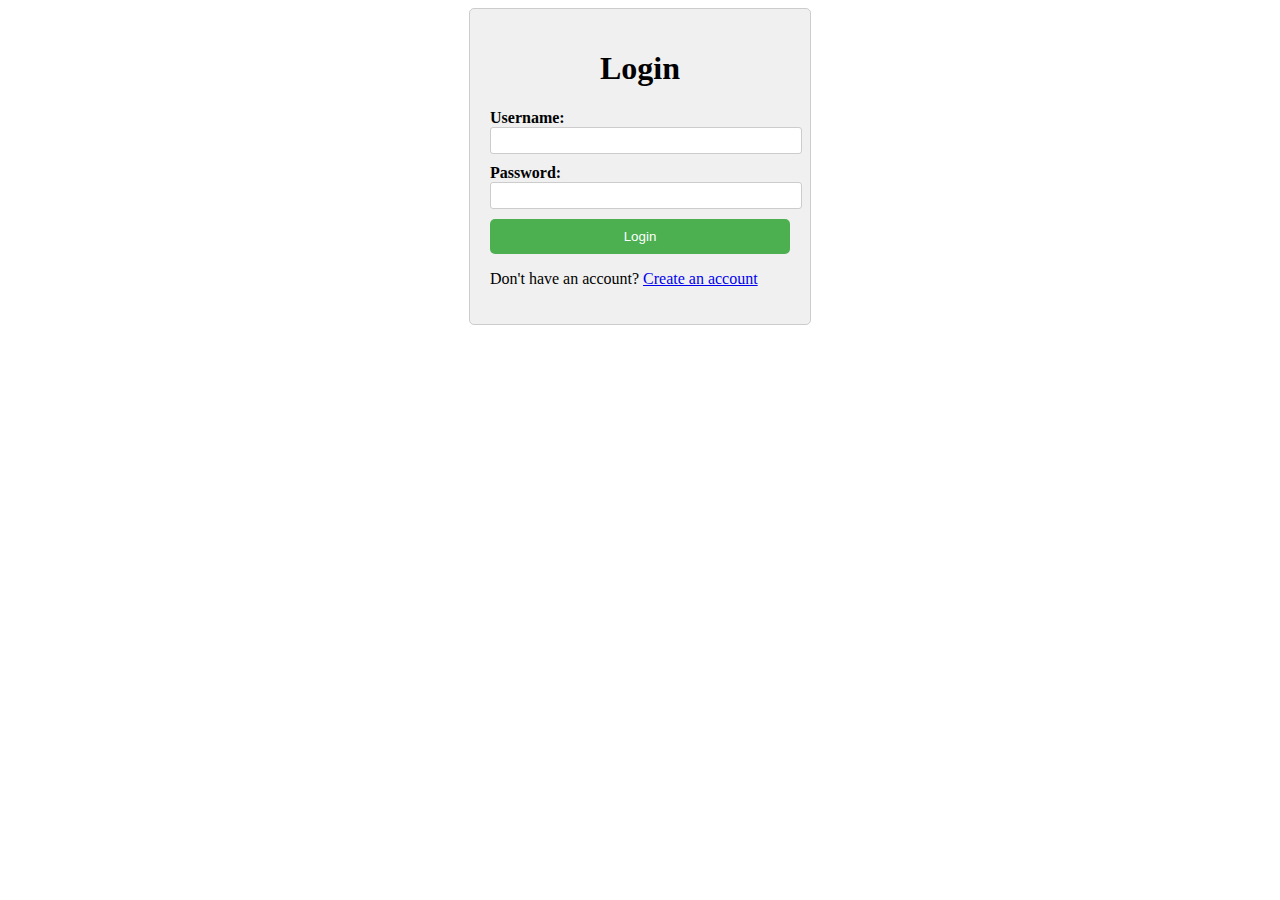
<file: index.html>
<!DOCTYPE html>
<html>
<head>
  <title>Login Page</title>
  <link rel="stylesheet" type="text/css" href="style.css">
</head>
<body>
  <div class="container">
    <h1>Login</h1>
    <form action="dashboard.html" method="post">
      <div class="form-group">
        <label for="username">Username:</label>
        <input type="text" id="username" name="username" required>
      </div>
      <div class="form-group">
        <label for="password">Password:</label>
        <input type="password" id="password" name="password" required>
      </div>
      <input type="submit" value="Login">
    </form>
    <p>Don't have an account? <a href="signup.html">Create an account</a></p>
  </div>
</body>
</html>
</file>
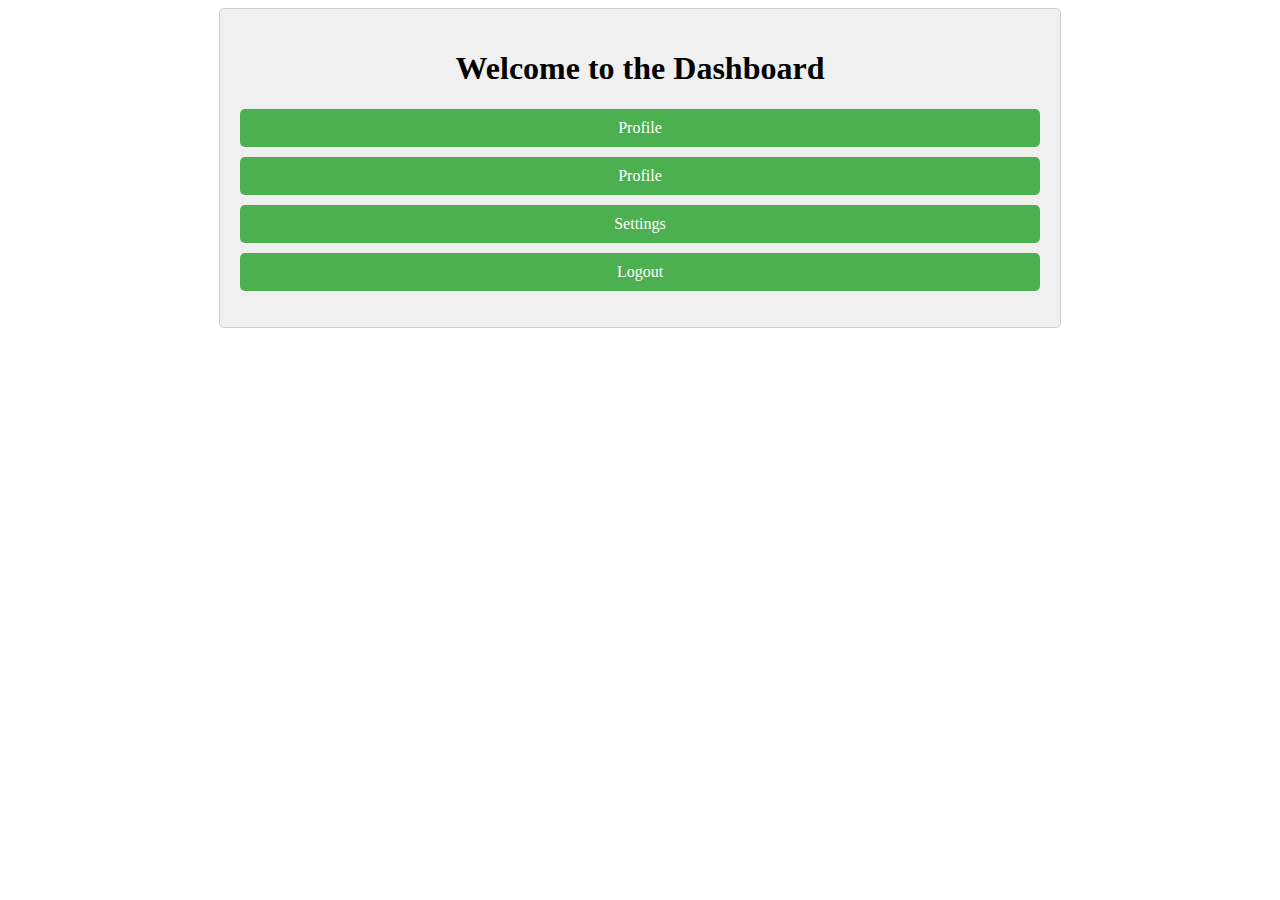
<file: dashboard.html>
<!DOCTYPE html>
<html>
<head>
  <title>Dashboard</title>
  <link rel="stylesheet" type="text/css" href="styles.css">
</head>
<body>
  <div class="container">
    <h1>Welcome to the Dashboard</h1>
    <ul>
      <li><a href="profile.html">Profile</a></li>
      <li><a href="about the team.html">Profile</a></li>
      <li><a href="settings.html">Settings</a></li>
      <li><a href="logout.php">Logout</a></li>
    </ul>
  </div>
</body>
</html>
</file>
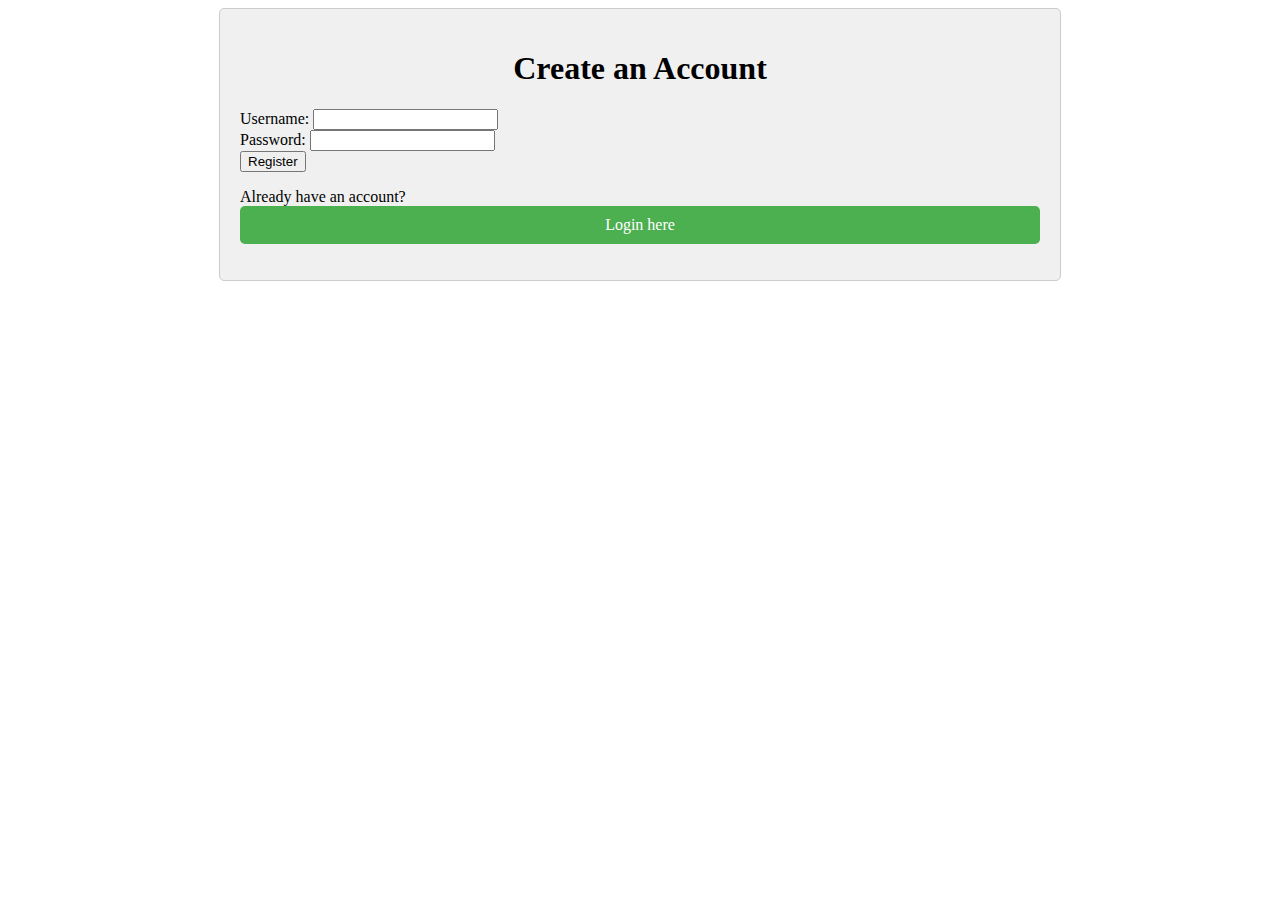
<file: signup.html>
<!DOCTYPE html>
<html>
<head>
  <title>Registration Page</title>
  <link rel="stylesheet" type="text/css" href="styles.css">
</head>
<body>
  <div class="container">
    <h1>Create an Account</h1>
    <form action="register.php" method="post">
      <div class="form-group">
        <label for="username">Username:</label>
        <input type="text" id="username" name="username" required>
      </div>
      <div class="form-group">
        <label for="password">Password:</label>
        <input type="password" id="password" name="password" required>
      </div>
      <input type="submit" value="Register">
    </form>
    <p>Already have an account? <a href="website.html">Login here</a></p>
  </div>
</body>
</html>
</file>
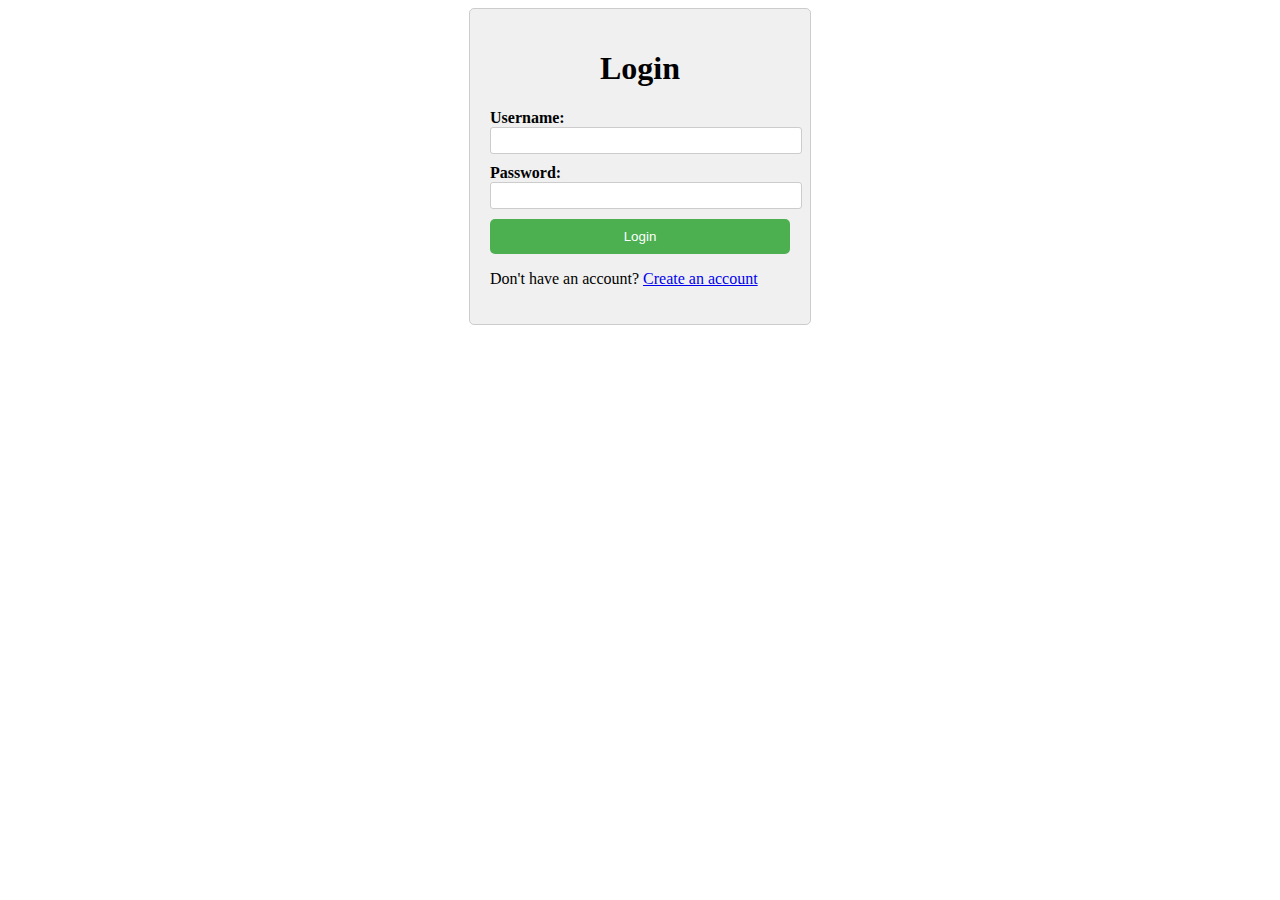
<file: website.html>
<!DOCTYPE html>
<html>
<head>
  <title>Login Page</title>
  <link rel="stylesheet" type="text/css" href="style.css">
</head>
<body>
  <div class="container">
    <h1>Login</h1>
    <form action="https://agforallof.us/login" method="post">
      <div class="form-group">
        <label for="username">Username:</label>
        <input type="text" id="username" name="username" required>
      </div>
      <div class="form-group">
        <label for="password">Password:</label>
        <input type="password" id="password" name="password" required>
      </div>
      <input type="submit" value="Login">
    </form>
    <p>Don't have an account? <a href="signup.html">Create an account</a></p>
  </div>
</body>
</html>
</file>
<file: style.css>
.container {
    width: 300px;
    margin: 0 auto;
    padding: 20px;
    background-color: #f0f0f0;
    border: 1px solid #ccc;
    border-radius: 5px;
  }
  
  .container h1 {
    text-align: center;
  }
  
  .form-group {
    margin-bottom: 10px;
  }
  
  label {
    display: block;
    font-weight: bold;
  }
  
  input[type="text"],
  input[type="password"] {
    width: 100%;
    padding: 5px;
    border-radius: 3px;
    border: 1px solid #ccc;
  }
  
  input[type="submit"] {
    width: 100%;
    padding: 10px;
    background-color: #4CAF50;
    color: #fff;
    border: none;
    border-radius: 5px;
    cursor: pointer;
  }
</file>
<file: styles.css>
.container {
    width: 800px;
    margin: 0 auto;
    padding: 20px;
    background-color: #f0f0f0;
    border: 1px solid #ccc;
    border-radius: 5px;
  }
  
  h1 {
    text-align: center;
  }
  
  ul {
    list-style-type: none;
    padding: 0;
  }
  
  li {
    margin-bottom: 10px;
  }
  
  a {
    display: block;
    padding: 10px;
    background-color: #4CAF50;
    color: #fff;
    text-decoration: none;
    border-radius: 5px;
    text-align: center;
  }
  
  a:hover {
    background-color: #45a049;
  }
</file>
